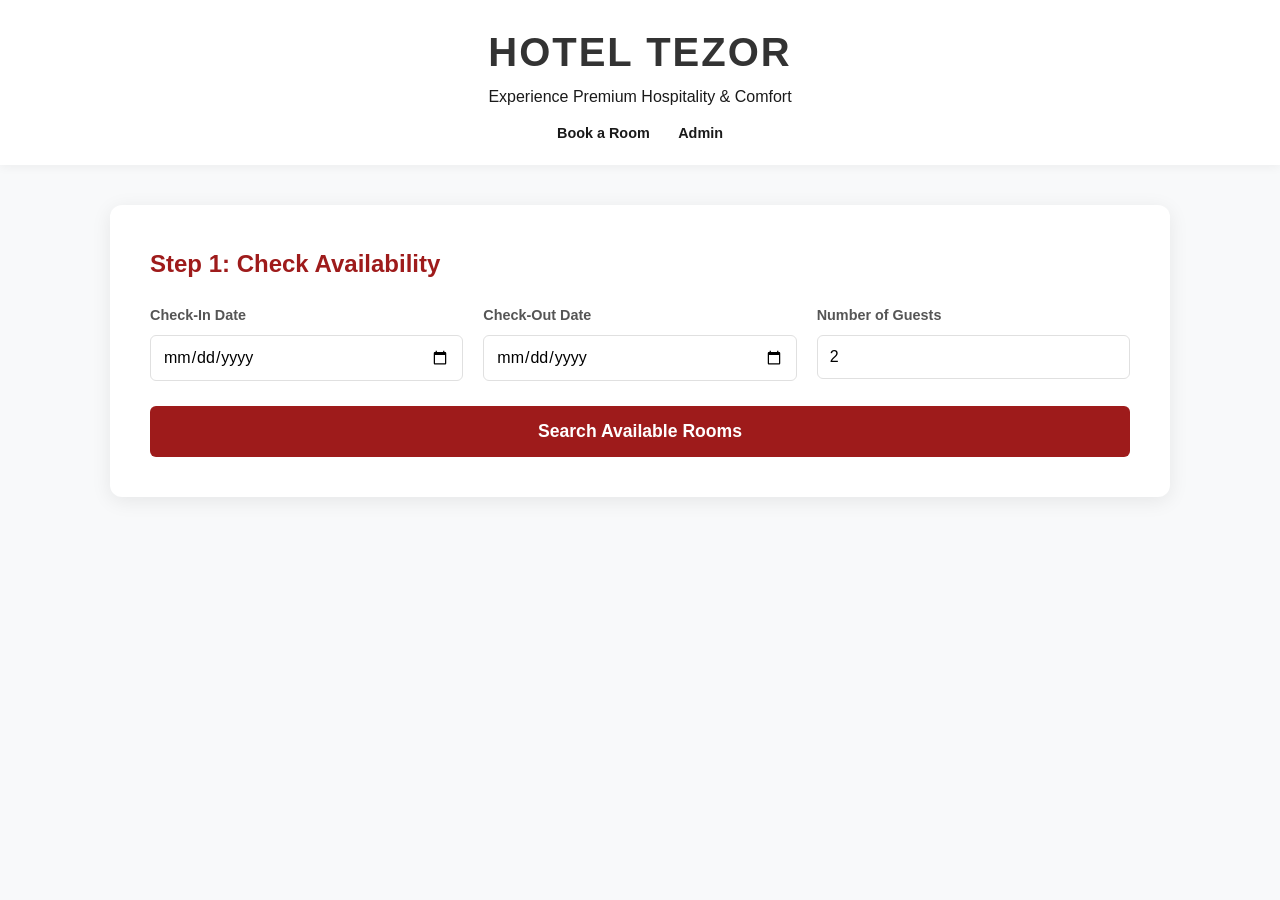
<file: Hotel_Tezor_Backend/src/main/webapp/index.html>
<!DOCTYPE html>
<html lang="en">
<head>
    <meta charset="UTF-8">
    <meta name="viewport" content="width=device-width, initial-scale=1.0">
    <title>Hotel Tezor | Check Availability</title>
    <link rel="stylesheet" href="style.css">
</head>
<body>

    <header>
        <h1 class="hotel-title" style="color: #333; font-family: 'Orbitron', sans-serif;">HOTEL TEZOR</h1>
        <p>Experience Premium Hospitality & Comfort</p>
        <nav><a href="index.html">Book a Room</a> <a href="admin.html">Admin</a></nav>
    </header>

    <div class="container">
        <div class="booking-card">
            <h2 class="card-title">Step 1: Check Availability</h2>

            <!-- GET: these are search filters, nothing is saved yet -->
            <form action="search-rooms" method="GET">
                <div class="form-grid">
                    <div class="form-group">    
                        <label for="check_in">Check-In Date</label>
                        <input type="date" id="check_in" name="check_in" required>
                    </div>
                    <div class="form-group">
                        <label for="check_out">Check-Out Date</label>
                        <input type="date" id="check_out" name="check_out" required>
                    </div>
                    <div class="form-group">
                        <label for="guests">Number of Guests</label>
                        <input type="number" id="guests" name="guests" min="1" max="4" value="2" required>
                    </div>
                </div>

                <button type="submit" class="btn-submit">Search Available Rooms</button>
            </form>
        </div>
    </div>

</body>
</html>
</file>
<file: Hotel_Tezor_Backend/src/main/webapp/style.css>
/* ---------- Reset & Variables ---------- */
* {
    margin: 0;
    padding: 0;
    box-sizing: border-box;
    font-family: 'Segoe UI', Arial, sans-serif;
}

:root {
    --primary: #9e1b1b;
    --primary-hover: #7a1414;
    --dark: #1a1a1a;
    --light: #f8f9fa;
    --border: #e0e0e0;
    --success: #28a745;
    --danger: #c0392b;
}

body {
    background-color: var(--light);
    color: var(--dark);
    line-height: 1.6;
}

/* ---------- Header & Nav ---------- */
header {
    background-color: white;
    box-shadow: 0 2px 10px rgba(0,0,0,0.05);
    padding: 20px;
    text-align: center;
}

h1.hotel-title {
    color: var(--primary);
    font-size: 2.5rem;
    letter-spacing: 2px;
    font-weight: 700;
}

header nav { margin-top: 10px; }

header nav a {
    color: var(--dark);
    text-decoration: none;
    font-weight: 600;
    font-size: 0.9rem;
    margin: 0 12px;
    padding-bottom: 2px;
    border-bottom: 2px solid transparent;
}

header nav a:hover {
    color: var(--primary);
    border-bottom-color: var(--primary);
}

/* ---------- Layout ---------- */
.container {
    max-width: 1100px;
    margin: 40px auto;
    padding: 0 20px;
}

.card-title,
.section-title {
    color: var(--primary);
    margin-bottom: 20px;
}

.hint {
    color: #666;
    margin: -10px 0 20px 0;
    font-size: 0.95rem;
}

/* ---------- Forms ---------- */
.booking-card {
    background: white;
    padding: 40px;
    border-radius: 12px;
    box-shadow: 0 4px 20px rgba(0,0,0,0.08);
}

.form-grid {
    display: grid;
    grid-template-columns: repeat(auto-fit, minmax(220px, 1fr));
    gap: 20px;
    margin-bottom: 25px;
}

.form-group { display: flex; flex-direction: column; }

.form-group label {
    font-size: 0.9rem;
    font-weight: 600;
    margin-bottom: 8px;
    color: #555;
}

.form-group input,
.form-group select {
    padding: 12px;
    border: 1px solid var(--border);
    border-radius: 6px;
    font-size: 1rem;
    transition: border-color 0.2s;
}

.form-group input:focus,
.form-group select:focus {
    outline: none;
    border-color: var(--primary);
}

/* ---------- Buttons ---------- */
.btn-submit {
    background-color: var(--primary);
    color: white;
    border: none;
    padding: 15px 30px;
    font-size: 1.1rem;
    font-weight: 600;
    border-radius: 6px;
    cursor: pointer;
    width: 100%;
    transition: background-color 0.2s;
}
.btn-submit:hover { background-color: var(--primary-hover); }

.btn-small {
    background-color: var(--primary);
    color: white;
    border: none;
    padding: 10px 18px;
    font-size: 0.95rem;
    font-weight: 600;
    border-radius: 6px;
    cursor: pointer;
    width: 100%;
    margin-top: 12px;
    transition: background-color 0.2s;
}
.btn-small:hover { background-color: var(--primary-hover); }

.btn-danger {
    background-color: white;
    color: var(--danger);
    border: 1px solid var(--danger);
    padding: 5px 12px;
    font-size: 0.85rem;
    font-weight: 600;
    border-radius: 6px;
    cursor: pointer;
    transition: background-color 0.2s, color 0.2s;
}
.btn-danger:hover { background-color: var(--danger); color: white; }

.btn-group {
    display: flex;
    gap: 15px;
    justify-content: center;
    flex-wrap: wrap;
}

.btn-secondary,
.btn-primary-nav {
    padding: 12px 25px;
    font-size: 0.95rem;
    font-weight: 600;
    border-radius: 6px;
    text-decoration: none;
    cursor: pointer;
    transition: background-color 0.2s;
}

.btn-secondary { background-color: #eaeaea; color: var(--dark); }
.btn-secondary:hover { background-color: #dddddd; }
.btn-primary-nav { background-color: var(--primary); color: white; }
.btn-primary-nav:hover { background-color: var(--primary-hover); }

/* ---------- Summary Box ---------- */
.summary-box {
    display: flex;
    flex-wrap: wrap;
    gap: 10px 30px;
    align-items: center;
    background: white;
    border-left: 5px solid var(--primary);
    border-radius: 8px;
    padding: 15px 20px;
    margin-bottom: 25px;
    box-shadow: 0 2px 12px rgba(0,0,0,0.05);
    font-size: 0.95rem;
}

.summary-box a {
    color: var(--primary);
    font-weight: 600;
    margin-left: auto;
}

.summary-box.vertical {
    flex-direction: column;
    align-items: flex-start;
    gap: 6px;
    text-align: left;
    margin: 0 0 25px 0;
}

/* ---------- Room Cards ---------- */
.room-grid {
    display: grid;
    grid-template-columns: repeat(auto-fit, minmax(260px, 1fr));
    gap: 25px;
}

.room-card {
    background: white;
    padding: 25px;
    border-radius: 12px;
    box-shadow: 0 4px 20px rgba(0,0,0,0.08);
    border-top: 5px solid var(--primary);
}

.room-card h3 { margin-bottom: 8px; }
.room-card p { margin-top: 6px; color: #555; }
.room-card .total { color: var(--dark); font-weight: 700; font-size: 1.1rem; }

.notice {
    background: #fff3cd;
    color: #856404;
    padding: 15px 20px;
    border-radius: 8px;
}

/* ---------- Status Pages ---------- */
.status-wrapper {
    min-height: 70vh;
    display: flex;
    align-items: center;
    justify-content: center;
    padding: 20px;
    background: radial-gradient(circle at center, #ffffff 0%, #f4f4f4 100%);
}

.status-card {
    background: white;
    padding: 50px 40px;
    border-radius: 20px;
    text-align: center;
    max-width: 550px;
    width: 100%;
    animation: popIn 0.5s cubic-bezier(0.175, 0.885, 0.32, 1.275) forwards;
}

.status-card.success {
    border-top: 8px solid var(--primary);
    box-shadow: 0 15px 35px rgba(158, 27, 27, 0.15);
}

.status-card.failure {
    border-top: 8px solid var(--danger);
    box-shadow: 0 15px 35px rgba(192, 57, 43, 0.15);
}

.icon-circle {
    width: 90px;
    height: 90px;
    color: white;
    border-radius: 50%;
    display: flex;
    align-items: center;
    justify-content: center;
    margin: 0 auto 25px auto;
    font-size: 2.8rem;
}

.icon-circle.success { background-color: var(--success); box-shadow: 0 8px 20px rgba(40, 167, 69, 0.3); }
.icon-circle.error   { background-color: var(--danger);  box-shadow: 0 8px 20px rgba(192, 57, 43, 0.3); }

.status-card h2 {
    font-size: 2.2rem;
    margin-bottom: 15px;
    font-weight: 800;
    letter-spacing: -0.5px;
}

.highlight-text {
    color: var(--primary);
    font-size: 1.3rem;
    font-weight: 700;
    margin-bottom: 25px;
    text-transform: uppercase;
    letter-spacing: 1px;
}

.highlight-text.error-text {
    color: var(--danger);
    text-transform: none;
    letter-spacing: 0;
    font-size: 1.15rem;
}

.sub-text { color: #666; font-size: 1rem; margin-bottom: 35px; }

@keyframes popIn {
    0%   { transform: scale(0.8); opacity: 0; }
    100% { transform: scale(1);   opacity: 1; }
}

/* ---------- Admin Dashboard ---------- */
.dashboard-grid {
    display: grid;
    grid-template-columns: 1fr;
    gap: 40px;
}

.table-section {
    background: white;
    padding: 25px;
    border-radius: 10px;
    box-shadow: 0 2px 12px rgba(0,0,0,0.05);
}

.table-section h2 {
    margin-bottom: 15px;
    color: var(--primary);
    border-bottom: 2px solid var(--light);
    padding-bottom: 10px;
}

.table-scroll { overflow-x: auto; }

table {
    width: 100%;
    border-collapse: collapse;
    margin-top: 10px;
    font-size: 0.95rem;
}

th, td {
    padding: 12px 15px;
    text-align: left;
    border-bottom: 1px solid var(--border);
    white-space: nowrap;
}

th { background-color: var(--light); font-weight: 600; }

/* ---------- Status Badges ---------- */
.badge {
    display: inline-block;
    padding: 4px 8px;
    border-radius: 4px;
    font-size: 0.8rem;
    font-weight: 600;
}

.badge.pending   { background: #ffeeba; color: #856404; }
.badge.paid      { background: #d4edda; color: #155724; }
.badge.confirmed { background: #cce5ff; color: #004085; }
.badge.cancelled { background: #f8d7da; color: #721c24; }
</file>
